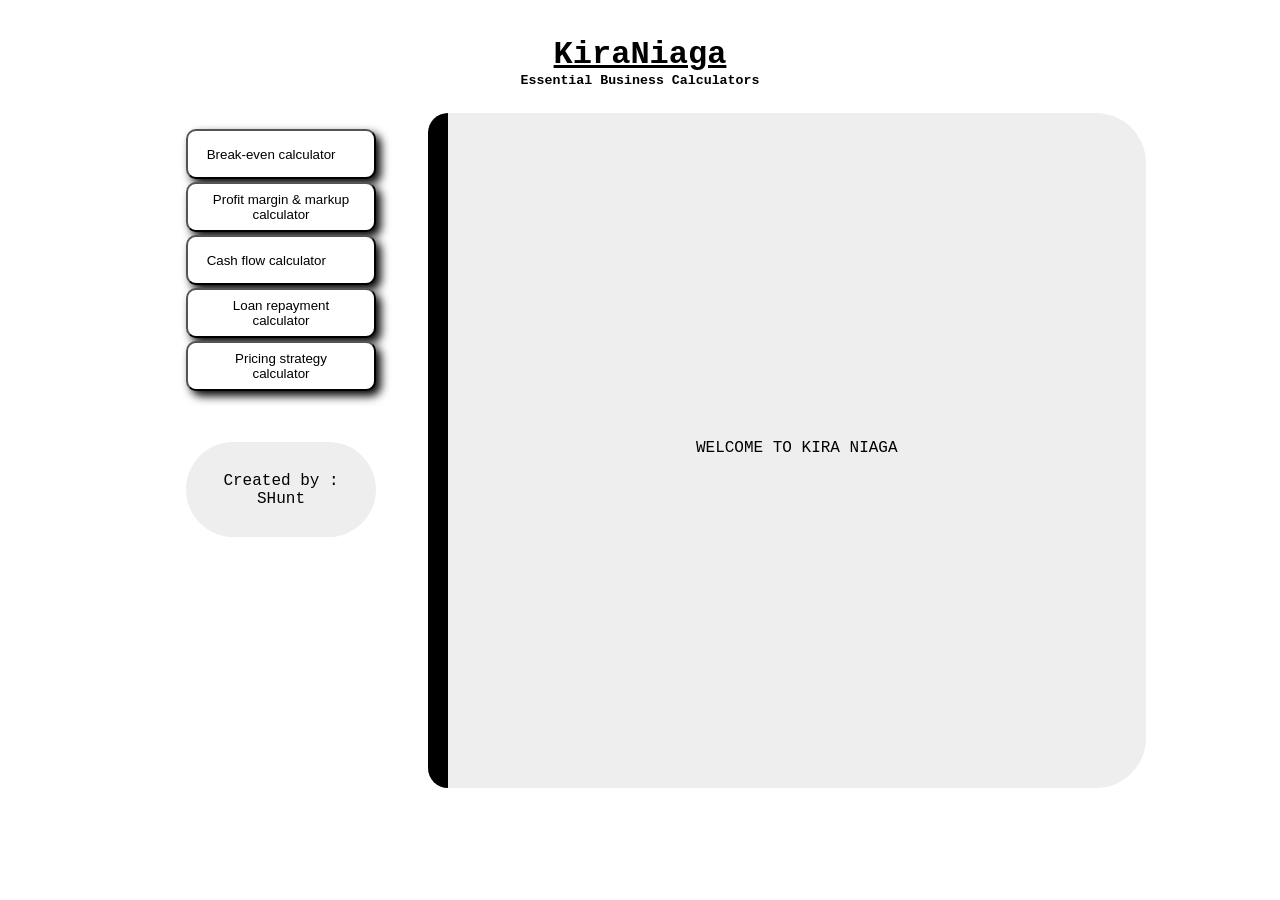
<file: index.html>
<!DOCTYPE html>
<html lang="en">
<head>
    <meta charset="UTF-8">
    <meta name="viewport" content="width=device-width, initial-scale=1.0">
    <title>KiraNiaga</title>
    <link rel="stylesheet" href="KiraNiaga.css">
</head>
<body>
    <header><div class="logo">
    <h1>KiraNiaga</h1>
    <h5>Essential Business Calculators</h5>
    </header></div>
    <div id="content">
    <section id="left-side">
        <ul id="calculator-list">
            <li  class="container"><button id="break-even-li">Break-even calculator</button></li>
            <li  class="container"><button id="margin-markup-li">Profit margin & markup calculator</button></li>
            <li  class="container"><button id="cash-flow-li">Cash flow calculator</button></li>
            <li  class="container"><button id="loan-repayment-li">Loan repayment calculator</button></li>
            <li  class="container"><button id="pricing-strategy-li">Pricing strategy calculator</button></li>
        </ul>
        <div class="footer pc">Created by : SHunt</div>
    </section>
    <div class="br"></div>
    <section id="right-side">
        <div id="intro" class="shell">WELCOME TO KIRA NIAGA
        
        </div>
        <div id="break-even" class="shell">
            <h1>Break-even calculator</h1>
            <details>
            <summary><h5>"How many sales do you need before making a profit?"</h5></summary>
            <div class="card"><p><strong>What this calculator does:</strong></p>
            <p>This calculator helps you figure out how many <strong>units</strong> you ned to <strong>sell</strong> before you cover all cost</p></div>
            </details>
            <div class="input-container">
                <h3>Inventory Cost</h3>
                <p class="input-exp">How much did you spend on inventory?</p>
                <input type="number" placeholder="$10000" min="0" id="inventory-cost" class="input-value">
                <h3>Fixed Cost</h3>
                <p class="input-exp">Your monthly expenses (rent, salaries, etc.)</p>
                <input type="number" placeholder="$5000" min="0" id="fixed-cost" class="input-value"></p>
                <h3>Selling price per Unit</h3>
                <p class="input-exp">How much do you charge per product?</p>
                <input type="number" placeholder="$50" min="0" id="selling-price" class="input-value"></div>
            <div class="output-container">
                <div class="result">
                    <h2 class="result-title">...RESULT...</h2>
                    <h3>You neeed to sell</h3>
                    <h3 class="card"><span id="break-even-unit">300</span> unit(s)</h3>
                    <h3>to break-even</h3>
                    <br>
                </div>
            </div>
        </div>
        <div id="margin-markup" class="shell">
            <h1>Profit margin & markup calculator</h1>
            <details>
                <summary><h5>"Set the right price, maximize your profit!"</h5></summary>
                <div class="card"><p><strong>What this calculator does:</strong></p>
                    <p>This tool helps you understand <strong>how much profit you're making per sale</strong> and the <strong>markup percentage applied to your cost price.</strong></p>
                </div>
            </details>
            <div class="input-container">
                <h3>Cost price</h3>
                <p class="input-exp">How much it costs to produce/buy the product?</p>
                <input type="number" placeholder="$10" min="0" id="cost-price-mm" class="input-value">
                <h3>Selling price</h3>
                <p class="input-exp">How much you're selling for it</p>
                <input type="number" placeholder="$15" min="0" id="selling-price-mm" class="input-value">
            </div>
            <div class="output-container">
                <div class="result">
                    <h2 class="result-title">...Result...</h2>
                    <div class="card">
                    <h3>Profit margin : <span id="margin-result">33.33</span>%</h3>
                    <h3 >Markup percentage : <span id="markup-result">50</span>%</h3><br>
                    </div><br>
                    <li>For every <strong>$1</strong> spent, you're earning <strong>$<span id="earning-mm">0.33</span></strong></li></div>
                </div>
        </div>
        <div id="cash-flow" class="shell">
            <h1>Cash flow calculator</h1>
            <details>
                <summary><h5>"Is your business making or losing cash? Find out instantly!"</h5></summary>
                <div class="card"><p><strong>What this calculator does:</strong></p>
                    <p>This tool helps you <strong>calculate your net cash flow</strong> - the difference between the money your business <strong>receives</strong> and what it <strong>spends</strong>.</p>
                </div>    
            </details>
            <div class="input-container">
                <h3>Cash inflows</h3>
                <p class="input-exp">Total money coming in: sales, investments, etc.</p>
                <input type="number" placeholder="$4000" min="0" id="cash-inflows" class="input-value">
                <h3>Cash outflows</h3>
                <p class="input-exp">Total expenses: rent, salaries, supplies, etc.</p>
                <input type="number" placeholder="$2000" min="0" id="cash-outflows" class="input-value">
            </div>
            <div class="output-container">
                <div class="result">
                    <h2 class="result-title">...Result...</h2>
                    <h3>Your net cash flow is :</h3>
                    <h3 class="card">$<span id="cash-flow-result">2000</span></h3>
                </div>    
            </div><br>
        </div>
        <div id="loan-repayment" class="shell">
            <h1>Loan repayment calculator</h1>
            <details>
                <summary><h5>"Plan your loan payments smartly - know what you owe before you borrow!"</h5></summary>
                <div class="card"><p><strong>What this calculator does:</strong></p>
                    <p>This tool calculates your <strong>monthly loan repayment amount</strong></p>
                </div>
            </details>
            <div class="input-container">
                <h3>Loan amount</h3>
                <p class="input-exp">Total amount borrowed</p>
                <input type="number" placeholder="$10000" min="0" id="loan-amount" class="input-value">
                <h3>Interest rate (%)</h3>
                <p class="input-exp">Percentage charged per year</p>
                <input type="number" placeholder="5" min="0" id="interest-rate" class="input-value">
                </p>
                <h3>Loan term (years)</h3>
                <p class="input-exp">How long you'll repay the loan</p>
                <input type="number" placeholder="5" min="0" id="loan-term" class="input-value">

            </div>
            <div class="output-container">
                <div class="result">
                    <h2 class="result-title">...Result...</h2>
                
                <h3>Your monthly payment will be :</h3>
                <h3 class="card">$<span id="monthly-payment">188.71</span></h3>
                
                <h3>Your total payment over term will be :</h3>
                <h3 class="card">$<span id="total-payment">11322.74</span></h3><br>
                <li>By the end of the loan, you'll have paid <strong>$<span id="total-interest">1322.74</span></strong> in <strong>interest!</strong></li>
                </div><br>
            </div>
        </div>
        <div id="pricing-strategy" class="shell">
            <h1>Pricing strategy calculator</h1>
            <details>
                <summary><h5>"Price smarter, not harder! Find the perfect balance between profit and competitiveness."</h5></summary>
                <div class="card">
                    <p><strong>What this calculator does:</strong></p>
                    <p>This tool helps you to determine the best <strong>selling price for your product</strong>.</p>
                </div>
            </details>
            <div class="input-container">
                <h3>Cost price per unit</h3>
                <p class="input-exp">How much it cost to produce/buy?</p>
                <input type="number" placeholder="$10" min="0" id="cost-price" class="input-value">
                <h3>Desired profit margin (%)</h3>
                <p class="input-exp">How much profit do you want?</p>
                <input type="number" placeholder="50%" min="0" id="desired-profit" class="input-value">

            </div>
            <div class="output-container">
                <div class="result">
                    <h2 class="result-title">...Result...</h2>
                    <h3>You need to sell at :</h3>
                    <h3 class="card">$<span id="selling-price-result">15</span> per unit</h3>
                    <h3>to make</h3>
                    <h3 class="card">$<span id="profit-result">5</span> profit</h3><br>
                </div>
            </div>
        </div>
    </section>
    </div><br>
    <footer class="footer">Created by : SHunt </footer>
    
    <script src="KiraNiaga.js"></script>

</body>
</html>
</file>
<file: KiraNiaga.css>
.logo{
    width:fit-content;
    margin:0vh auto 0vh auto;
}
h1{
    font-family: 'Courier New', Courier, monospace;
    margin:0;
    margin-top: 4vh;
    text-decoration:underline;
    text-align: center;
}
h5{
    margin: 0;
    font-family: 'Courier New', Courier, monospace;
    text-align: center;
}
.br{
    height: 1vh;
}
#content{
    margin: 0% 5% 1% 5%;
    
}
#left-side{
    background-color: white;
    border-color: black;
    border-width: 2px;
}
.container{
    padding:0vw 4vw 0vw 4vw;
    margin-bottom: 3px;
    text-align: center;

}
button{
    background-color:white;
    color: black;
    border-width: 1px solid  ;
    border-radius: 10px;
    width: 100%;
    min-height: 30px;
    max-height: 60px;
    border-color: black;
    box-shadow: 5px 5px 10px rgb(0, 0, 0);
    cursor: pointer;
}
button:hover{
    background-color: gray;
    color: white;
    box-shadow: none;
}
.button-stay{
    background-color: black;
    color: white;   
}
#right-side{
    background-color: #eeeeee;
    width: 100%;
    height:max-content;
    border-radius:50px 50px 50px 50px;
}
#intro{
    display: none;
}
#break-even{
    display: none;
}
#margin-markup{
    display: none;
}
#cash-flow{
    display: none;
}
#loan-repayment{
    display:none;
}
#pricing-strategy{
    display: none;
}
.shell{
    padding: 2px 12px 2px 12px;
}
summary>h5{
    cursor: pointer;
}
.card{
    background-color:white ;
    padding:2px 12px 2px 12px ;
    border-radius: 25px;
    margin-top: 10px;
    font-family: 'Courier New', Courier, monospace;
    box-shadow: black 5px 5px 10px;
}
.card:hover{
    background-color: black;
    color: white;
    box-shadow:none;
}

.input-exp{
    font-size: small;
    margin-top: 0;
}

h3{
    margin-bottom: 2px;
}
.result{
    text-align: center;
}
#calculator-list{
    list-style: none;
    padding: 0;
}
.footer{
    background-color: #eeeeee;
    font-family: 'Courier New', Courier, monospace;
    text-align: center;
    margin: 0 5% 0 5%;
    border-radius: 50px;
    padding: 10%;
    margin-bottom: 15%;
}
.pc{
    display: none;
}
.input-container{
    text-align: center;
}
/*large screen layout*/
@media (min-width: 820px) {
    #content{
        margin: 2% 10% 2% 10%;
    }
    #left-side {
        width: 29%;
        float: left;
        min-height: 75vh;
        
    }
    button{
        height: 50px;
        padding:0 10% 0 10% ;
        text-align:center;
        vertical-align: middle;
        display: flex;
        align-items: center;
    }
    .br{
        display: flex;
        background-color: black;
        border-radius: 50px 0 0 50px;
        float:inline-start;
        width: 2%;
        min-height: 75vh;

    }
    #right-side {
        width: 69%;
        float:right;
        min-height: 75vh;
        overflow: hidden;
        border-radius: 0 50px 50px 0;
    }
    #intro{
        text-align: center;
        
        font-family: 'Courier New', Courier, monospace;
        display: flex;
        justify-content: center;
        width: fit-content;
        margin: auto;
        margin-top: 36vh;
        margin-bottom: 36vh;
    }
    .input-container{
        float:left;
        width:50%;
        padding-bottom: 5px;
    }
    .output-container{
        float: right;
        height: 90px;
        width: 50%;
        max-height: max-content;
    }
    footer{
        display:none
    }
    .pc{
        margin:4vw 4vw 0 4vw;
        display: block;
    }
}
</file>
